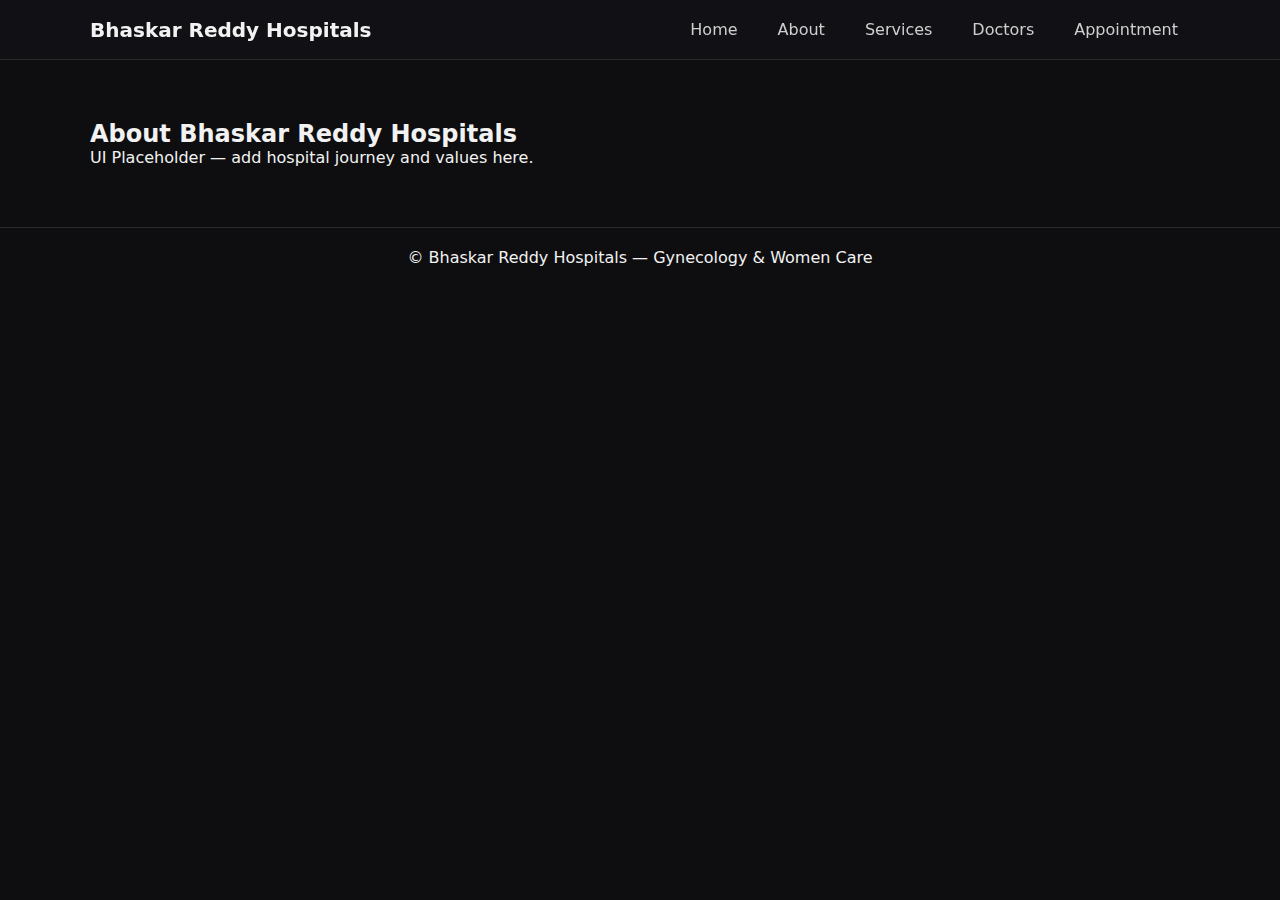
<file: about.html>
<!DOCTYPE html>
<html>
<head>
  <meta charset="UTF-8">
  <title>About — Bhaskar Reddy Hospitals</title>
  <link rel="stylesheet" href="styles.css">
</head>
<body>

<header>
  <div class="container navbar">
    <div class="logo">Bhaskar Reddy Hospitals</div>
    <nav class="nav">
      <a href="index.html">Home</a>
      <a href="about.html">About</a>
      <a href="services.html">Services</a>
      <a href="doctors.html">Doctors</a>
      <a href="appointment.html">Appointment</a>
    </nav>
  </div>
</header>

<section class="section">
  <div class="container card">
    <h2>About Bhaskar Reddy Hospitals</h2>
    <p>UI Placeholder — add hospital journey and values here.</p>
  </div>
</section>

<footer class="footer">
  <div class="container">
    <p>© Bhaskar Reddy Hospitals — Gynecology & Women Care</p>
  </div>
</footer>

</body>
</html>
</file>
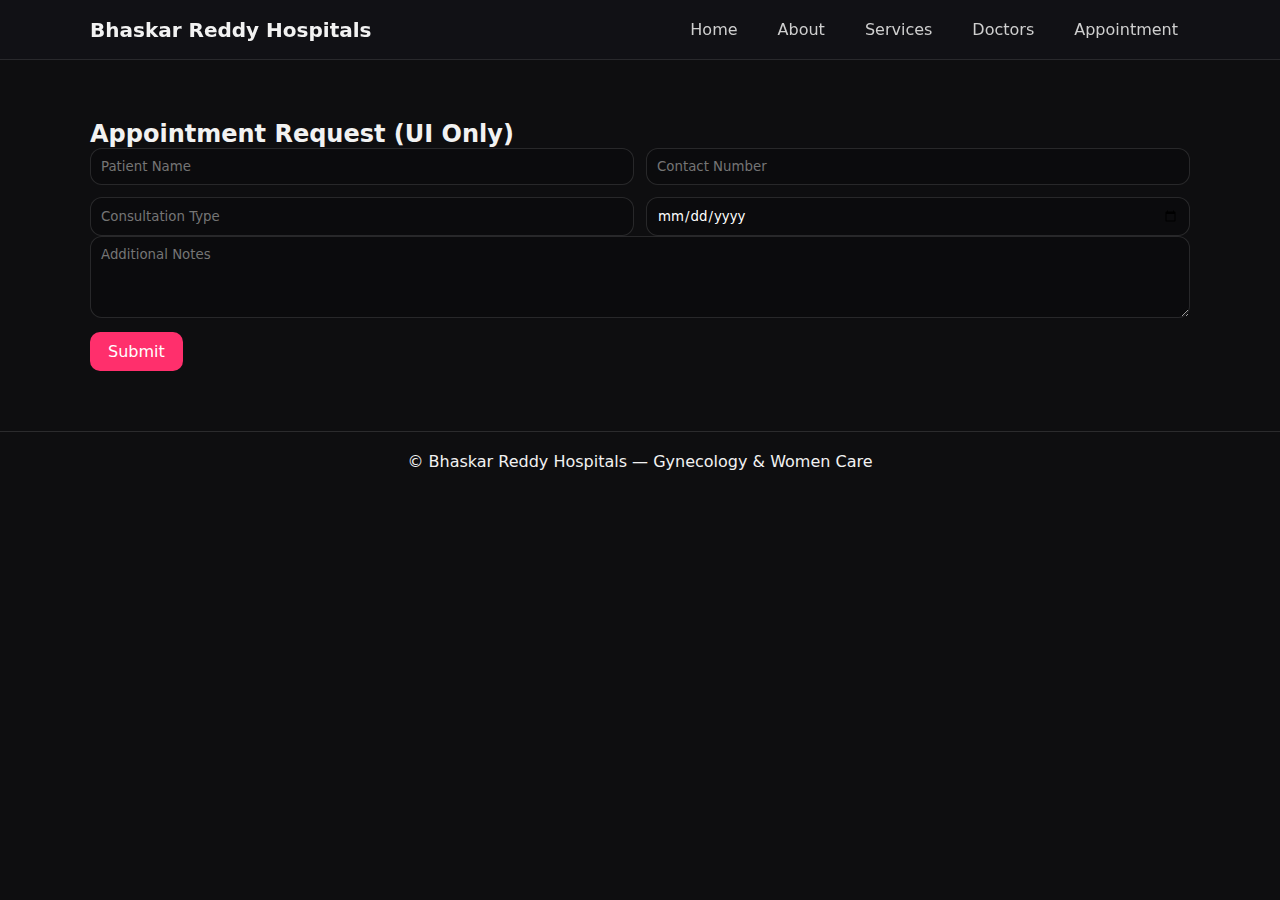
<file: appointment.html>
<!DOCTYPE html>
<html>
<head>
  <meta charset="UTF-8">
  <title>Appointment — Bhaskar Reddy Hospitals</title>
  <link rel="stylesheet" href="styles.css">
</head>
<body>

<header>
  <div class="container navbar">
    <div class="logo">Bhaskar Reddy Hospitals</div>
    <nav class="nav">
      <a href="index.html">Home</a>
      <a href="about.html">About</a>
      <a href="services.html">Services</a>
      <a href="doctors.html">Doctors</a>
      <a href="appointment.html">Appointment</a>
    </nav>
  </div>
</header>

<section class="section">
  <div class="container card">
    <h2>Appointment Request (UI Only)</h2>

    <div class="form-grid">
      <input type="text" placeholder="Patient Name">
      <input type="text" placeholder="Contact Number">
      <input type="text" placeholder="Consultation Type">
      <input type="date">
    </div>

    <textarea rows="4" placeholder="Additional Notes"></textarea>

    <a class="btn">Submit</a>
  </div>
</section>

<footer class="footer">
  <div class="container">
    <p>© Bhaskar Reddy Hospitals — Gynecology & Women Care</p>
   
  </div>
</footer>

</body>
</html>
</file>
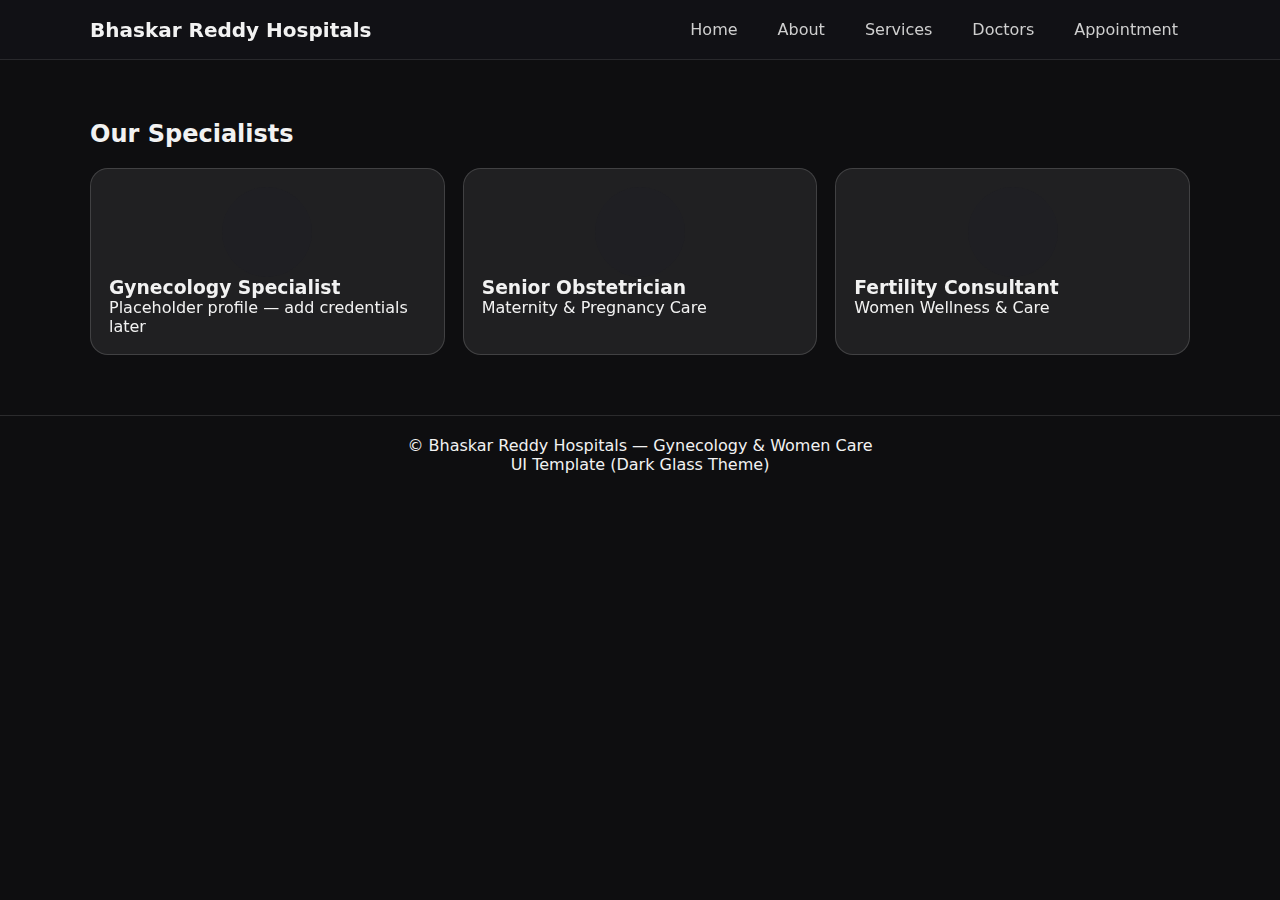
<file: doctors.html>
<!DOCTYPE html>
<html>
<head>
  <meta charset='UTF-8'>
  <title>Doctors — Bhaskar Reddy Hospitals</title>
  <link rel='stylesheet' href='styles.css'>
</head>
<body>


<header>
  <div class="container navbar">
    <div class="logo">Bhaskar Reddy Hospitals</div>
    <nav class="nav">
      <a href="index.html">Home</a>
      <a href="about.html">About</a>
      <a href="services.html">Services</a>
      <a href="doctors.html">Doctors</a>
      <a href="appointment.html">Appointment</a>
    </nav>
  </div>
</header>


<section class='section'>
  <div class='container'>
    <h2>Our Specialists</h2>

    <div class='grid-3'>

      <div class='glass-box'>
        <div class='avatar'></div>
        <h3>Gynecology Specialist</h3>
        <p>Placeholder profile — add credentials later</p>
      </div>

      <div class='glass-box'>
        <div class='avatar'></div>
        <h3>Senior Obstetrician</h3>
        <p>Maternity & Pregnancy Care</p>
      </div>

      <div class='glass-box'>
        <div class='avatar'></div>
        <h3>Fertility Consultant</h3>
        <p>Women Wellness & Care</p>
      </div>

    </div>
  </div>
</section>


<footer class="footer">
  <div class="container">
    <p>© Bhaskar Reddy Hospitals — Gynecology & Women Care</p>
    <p>UI Template (Dark Glass Theme)</p>
  </div>
</footer>


</body>
</html>
</file>
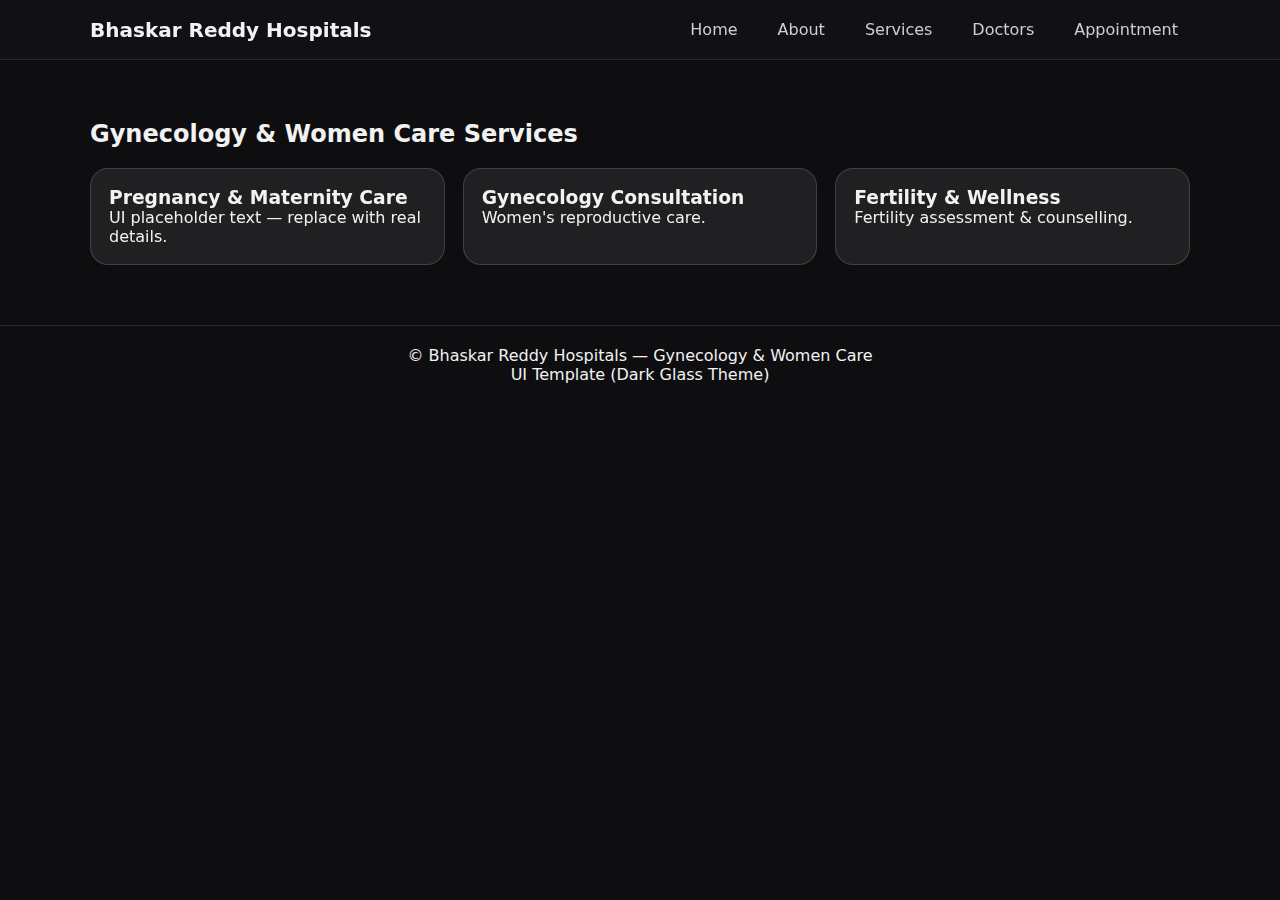
<file: services.html>
<!DOCTYPE html>
<html>
<head>
  <meta charset='UTF-8'>
  <title>Services — Bhaskar Reddy Hospitals</title>
  <link rel='stylesheet' href='styles.css'>
</head>
<body>


<header>
  <div class="container navbar">
    <div class="logo">Bhaskar Reddy Hospitals</div>
    <nav class="nav">
      <a href="index.html">Home</a>
      <a href="about.html">About</a>
      <a href="services.html">Services</a>
      <a href="doctors.html">Doctors</a>
      <a href="appointment.html">Appointment</a>
    </nav>
  </div>
</header>


<section class='section'>
  <div class='container'>
    <h2>Gynecology & Women Care Services</h2>

    <div class='grid-3'>
      <div class='glass-box'>
        <h3>Pregnancy & Maternity Care</h3>
        <p>UI placeholder text — replace with real details.</p>
      </div>

      <div class='glass-box'>
        <h3>Gynecology Consultation</h3>
        <p>Women's reproductive care.</p>
      </div>

      <div class='glass-box'>
        <h3>Fertility & Wellness</h3>
        <p>Fertility assessment & counselling.</p>
      </div>
    </div>
  </div>
</section>


<footer class="footer">
  <div class="container">
    <p>© Bhaskar Reddy Hospitals — Gynecology & Women Care</p>
    <p>UI Template (Dark Glass Theme)</p>
  </div>
</footer>


</body>
</html>
</file>
<file: styles.css>
*{
  margin:0;
  padding:0;
  box-sizing:border-box;
  font-family:system-ui, Arial, sans-serif;
}

body{
  background:#0e0e10;
  color:#f2f2f2;
}

.container{
  width:90%;
  max-width:1100px;
  margin:auto;
}

header{
  position:sticky;
  top:0;
  z-index:20;
  padding:12px 0;
  backdrop-filter:blur(12px);
  background:rgba(20,20,25,.6);
  border-bottom:1px solid rgba(255,255,255,.1);
}

.navbar{
  display:flex;
  justify-content:space-between;
  align-items:center;
}

.logo{
  font-size:20px;
  font-weight:700;
}

.nav{
  display:flex;
  gap:16px;
}

.nav a{
  text-decoration:none;
  color:#cfcfcf;
  padding:8px 12px;
  border-radius:10px;
  transition:.2s;
}

.nav a:hover{
  background:rgba(255,255,255,.12);
}

.hero{
  padding:90px 0;
  text-align:center;
}

.glass-box{
  background:rgba(255,255,255,.08);
  border:1px solid rgba(255,255,255,.15);
  border-radius:18px;
  padding:18px;
  backdrop-filter:blur(10px);
}

.section{
  padding:60px 0;
}

.grid-3{
  margin-top:20px;
  display:grid;
  gap:18px;
  grid-template-columns:repeat(3,1fr);
}

.btn{
  display:inline-block;
  margin-top:10px;
  padding:10px 18px;
  border-radius:10px;
  text-decoration:none;
  background:#ff2f6c;
  color:white;
  border:none;
}

.footer{
  padding:20px 0;
  text-align:center;
  border-top:1px solid rgba(255,255,255,.12);
}

.avatar{
  width:90px;
  height:90px;
  border-radius:50%;
  background:#1f1f23;
  margin:auto;
}

input, textarea{
  width:100%;
  padding:10px;
  border-radius:12px;
  border:1px solid rgba(255,255,255,.12);
  background:rgba(10,10,12,.6);
  color:white;
}

.form-grid{
  display:grid;
  gap:12px;
  grid-template-columns:repeat(2,1fr);
}

@media(max-width:768px){
  .grid-3{grid-template-columns:1fr;}
  .form-grid{grid-template-columns:1fr;}
}
</file>
